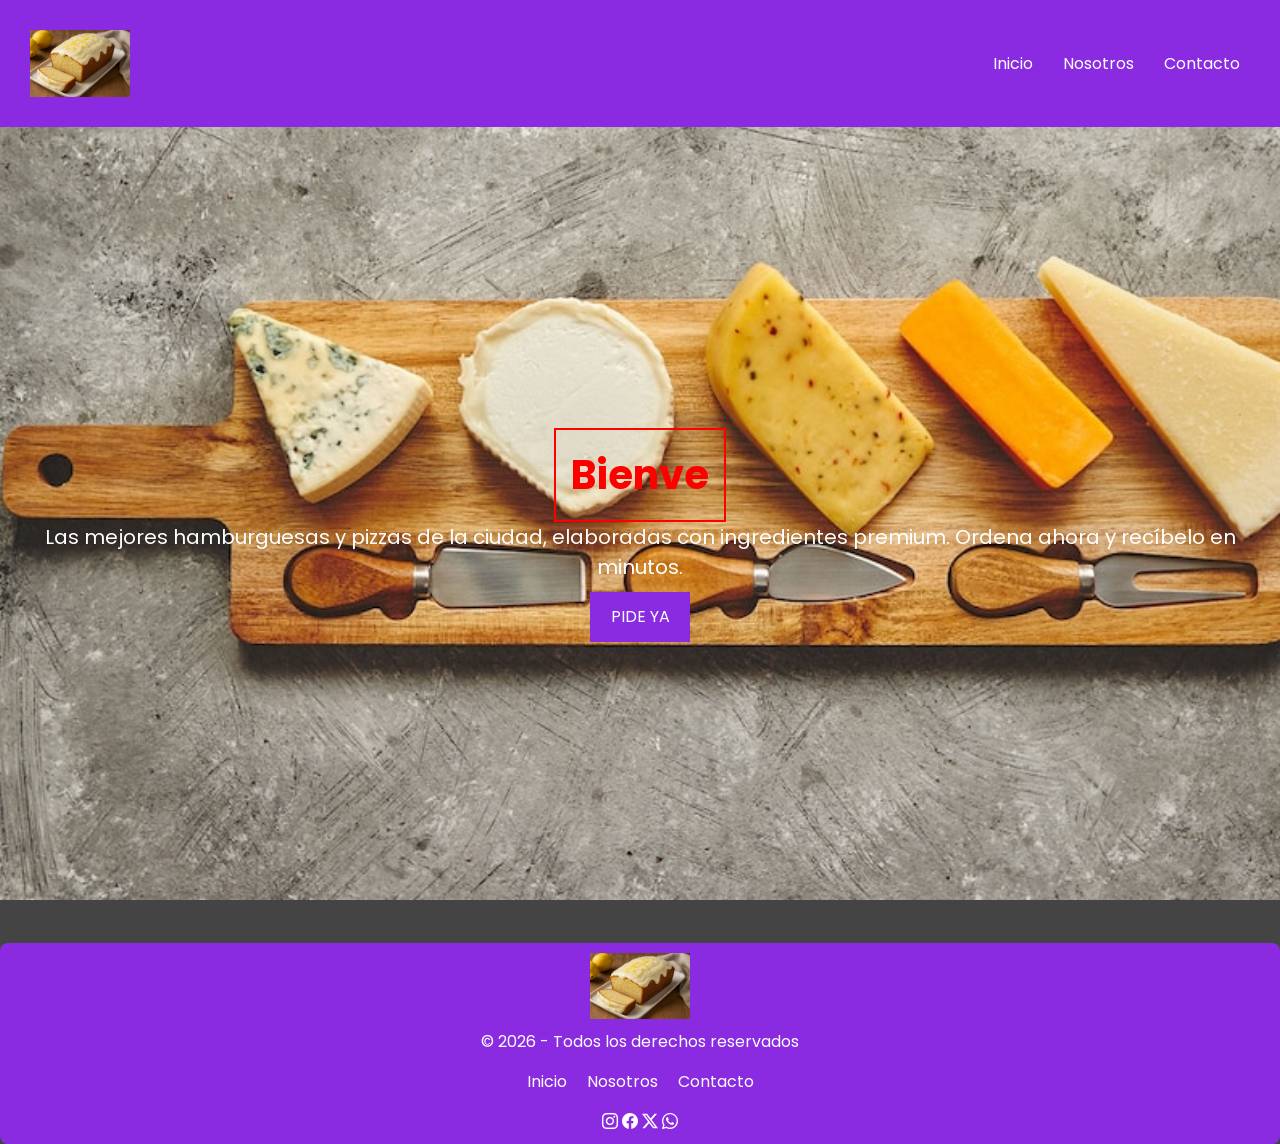
<file: index.html>
<!DOCTYPE html>
<html lang="en">
<head>
    <meta charset="UTF-8">
    <meta name="viewport" content="width=device-width, initial-scale=1.0">
    <link rel="stylesheet" type="text/css" href="./css/estilos.css">
    <link rel="shortcut icon" href="./img/favicon.ico"> 
    <link rel="stylesheet" href="https://cdn.jsdelivr.net/npm/bootstrap-icons@1.13.1/font/bootstrap-icons.min.css">
    <title>Bogui | Las mejores hamburguesas caseras</title>
    <!-- Descripción -->
    <meta name="description" content="Disfruta de las mejores hamburguesas caseras con ingredientes frescos. Pide en línea y recibe tu pedido rápidamente.">

    <!-- Palabras clave  -->
    <meta name="keywords" content="hamburguesa, panchos, comida chatarra, delivery, hamburguesas caseras">

    <!-- Autor -->
    <meta name="author" content="Axel Alva">

    <!-- Robots -->
    <meta name="robots" content="index, follow">

    <meta property="og:title" content="Bogui">
<meta property="og:description" content="Las mejores hamburguesas caseras.">
<meta property="og:type" content="website">
</head>
<body>
    <header>
        <img src="./img/budin.jpg" alt="logo-pagina">
        <button class="abrir-menu" id="abrir"><i class="bi bi-list"></i></button>
        <nav class="nav" id="nav">
            <button class="cerrar-menu" id="cerrar"><i class="bi bi-x"></i></button>
            <ul class="nav-list">
                <li><a href="./index.html">Inicio</a></li>
                <li><a href="./pages/nosotros.html">Nosotros</a></li>
                <li><a href="./pages/contacto.html">Contacto</a></li>
            </ul>
        </nav>
    </header>

    <main>
        <section class="hero" id="hero">
            <h1 id="titulo"></h1>
            <p style="color: white">Las mejores hamburguesas y pizzas de la ciudad, elaboradas con ingredientes premium. Ordena ahora y recíbelo en minutos.</p>
            <a href="./pages/contacto.html">PIDE YA</a>
        </section>
    </main>

    <footer>
        <div class="logo-footer"> 
        <img src="./img/budin.jpg" alt="logo de footer">
    </div>
        <p style="color: white;">&copy; 2026 - Todos los derechos reservados</p>
        <ul class="enlaces">
            <li><a href="./index.html">Inicio</a></li>
            <li><a href="./pages/nosotros.html">Nosotros</a></li>
            <li><a href="./pages/contacto.html">Contacto</a></li>
        </ul>
        <div class="redes-sociales">
        <a href="https://www.instagram.com/" target="_blank"><i class="bi bi-instagram"></i></a>
        <a href="https://www.facebook.com/" target="_blank"><i class="bi bi-facebook"></i></a>
        <a href="https://x.com/" target="_blank"><i class="bi bi-twitter-x"></i></a>
        <a href="https://www.whatsapp.com/" target="_blank"><i class="bi bi-whatsapp"></i></a>
    </div>
    </footer>

    <script src="./js/main.js"></script>
</body>
</html>
</file>
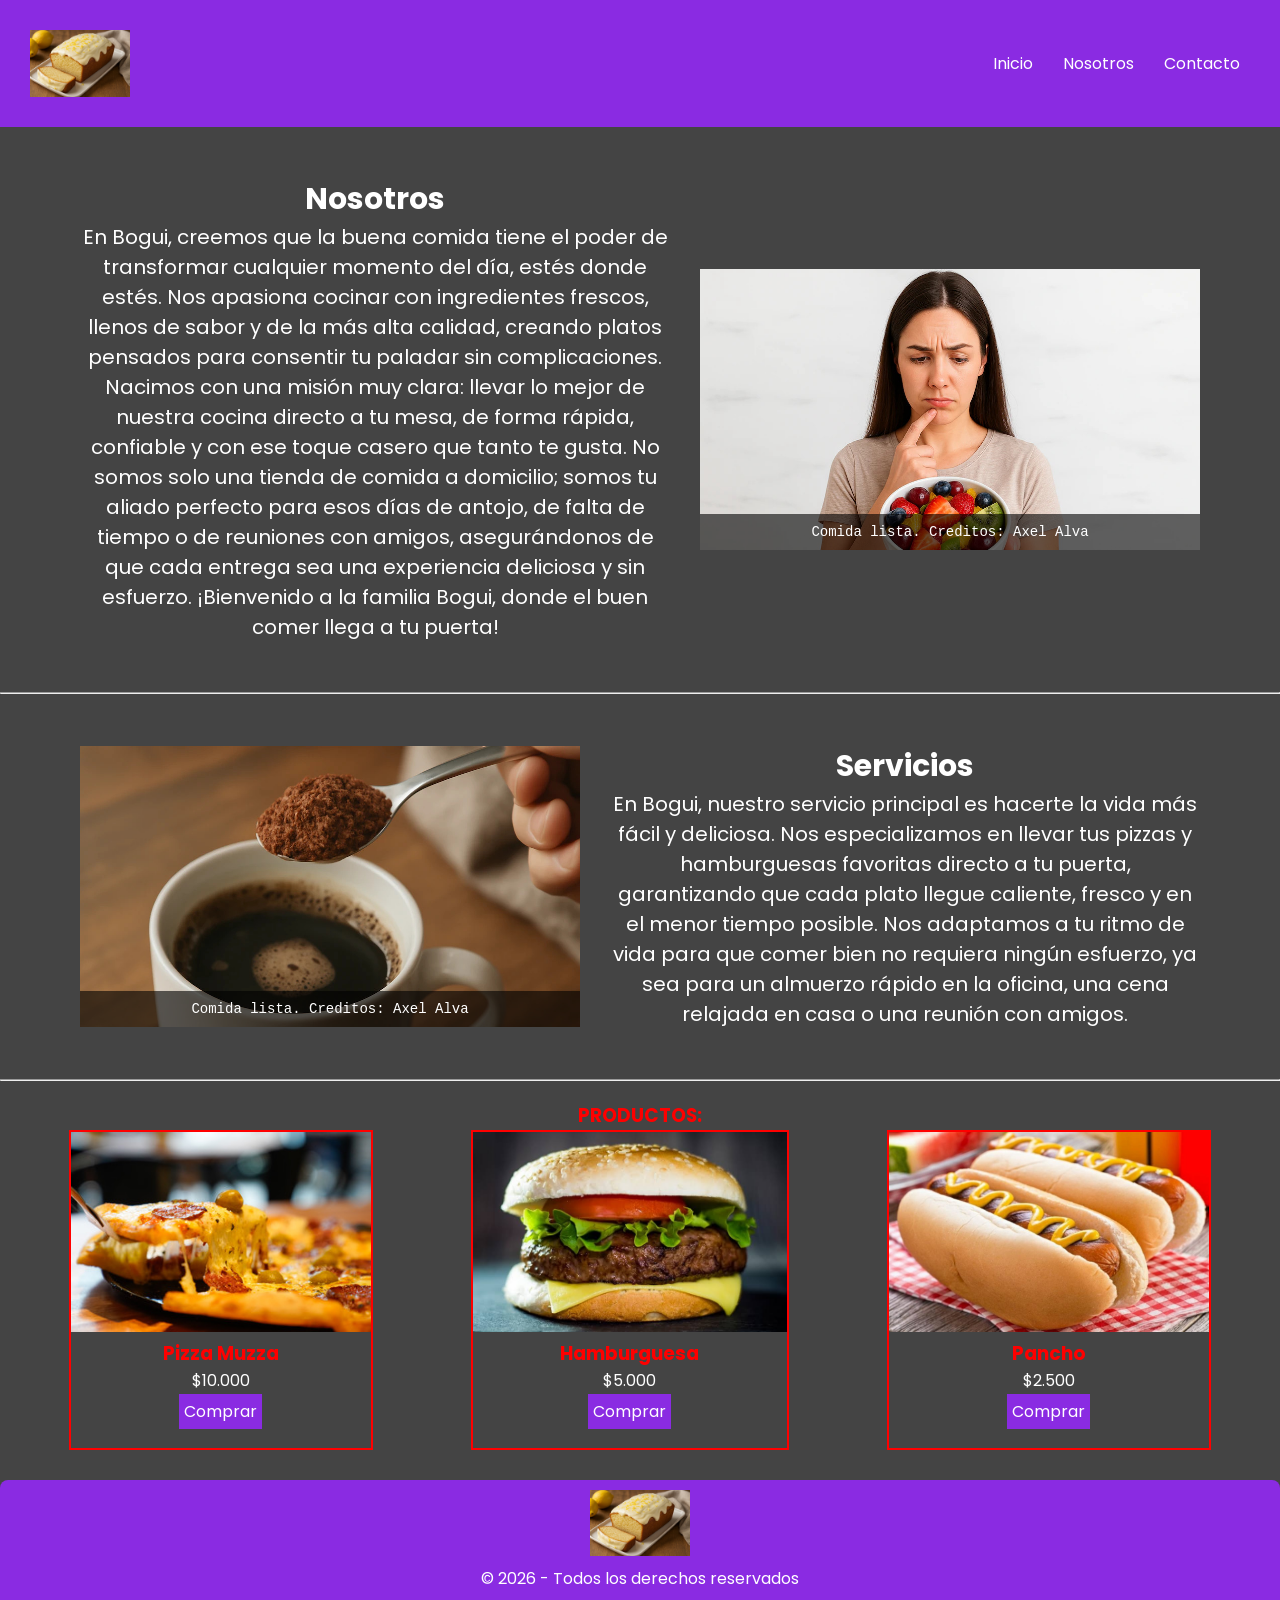
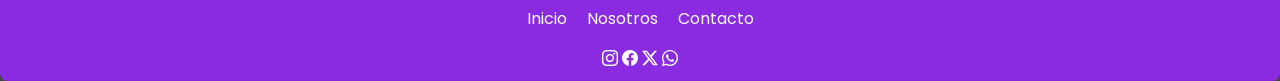
<file: pages/nosotros.html>
<!DOCTYPE html>
<html lang="en">
<head>
    <meta charset="UTF-8">
    <meta name="viewport" content="width=device-width, initial-scale=1.0">
    <link rel="stylesheet" type="text/css" href="../css/estilos.css">
     <link rel="stylesheet" href="https://cdn.jsdelivr.net/npm/bootstrap-icons@1.13.1/font/bootstrap-icons.min.css">
     <link rel="shortcut icon" href="../img/favicon.ico"> 
    <title>Bogui | Nosotros</title>
    <!-- Descripción -->
    <meta name="description" content="Conoce la historia de Bogui, nuestra pasión por las hamburguesas caseras y el compromiso con la calidad y el buen servicio.">

    <!-- Palabras clave  -->
    <meta name="keywords" content="nosotros, historia, Bogui, hamburgueseria, equipo, mision, vision">

    <!-- Autor -->
    <meta name="author" content="Axel Alva">

    <!-- Robots -->
    <meta name="robots" content="index, follow">
    <meta property="og:title" content="Bogui | Nosotros">
<meta property="og:description" content="Conoce la historia de Bogui, nuestra pasión por las hamburguesas caseras y nuestro compromiso con la calidad.">
<meta property="og:type" content="website">

</head>
<body>
    <header>
        <img src="../img/budin.jpg" alt="logo-pagina">
        <button class="abrir-menu" id="abrir"><i class="bi bi-list"></i></button>
        <nav class="nav" id="nav">
            <button class="cerrar-menu" id="cerrar"><i class="bi bi-x"></i></button>
            <ul class="nav-list">
                <li><a href="../index.html">Inicio</a></li>
                <li><a href="./nosotros.html">Nosotros</a></li>
                <li><a href="./contacto.html">Contacto</a></li>
            </ul>
        </nav>
    </header>

    <main>
       <section class="nosotros">
            <div>
                <h3>Nosotros</h3>
                <p>En Bogui, creemos que la buena comida tiene el poder de transformar cualquier momento del día, estés donde estés. Nos apasiona cocinar con ingredientes frescos, llenos de sabor y de la más alta calidad, creando platos pensados para consentir tu paladar sin complicaciones. Nacimos con una misión muy clara: llevar lo mejor de nuestra cocina directo a tu mesa, de forma rápida, confiable y con ese toque casero que tanto te gusta. No somos solo una tienda de comida a domicilio; somos tu aliado perfecto para esos días de antojo, de falta de tiempo o de reuniones con amigos, asegurándonos de que cada entrega sea una experiencia deliciosa y sin esfuerzo. ¡Bienvenido a la familia Bogui, donde el buen comer llega a tu puerta!</p>
            </div>
            <div class="contenedor-imagen">
                <img src="../img/nosotros.jpg" alt="">
                <p class="texto-sobre-imagen">Comida lista. Creditos: Axel Alva</p>
            </div>
        </section>
        <hr>
        <section class="servicios">
             <div>
                <h3>Servicios</h3>
                <p>En Bogui, nuestro servicio principal es hacerte la vida más fácil y deliciosa. Nos especializamos en llevar tus pizzas y hamburguesas favoritas directo a tu puerta, garantizando que cada plato llegue caliente, fresco y en el menor tiempo posible. Nos adaptamos a tu ritmo de vida para que comer bien no requiera ningún esfuerzo, ya sea para un almuerzo rápido en la oficina, una cena relajada en casa o una reunión con amigos.</p>
            </div>
            <div class="contenedor-imagen">
                <img src="../img/servicios.jpg" alt="">
                <p class="texto-sobre-imagen">Comida lista. Creditos: Axel Alva</p>
            </div>
        </section>
        <hr>
        <section class="productos">
            <h3>PRODUCTOS:</h3>
            <div class="box-productos">
                <div>
                    <img src="../img/pizza.jpg" alt="foto-producto-pizza" id="imgPizza">
                    <h3>Pizza Muzza</h3>
                    <p>$10.000</p>
                    <a class="boton">Comprar</a>
                </div>
                <div>
                    <img src="../img/hambu.jpg" alt="foto-producto-vegano" id="imgHambu">
                    <h3>Hamburguesa</h3>
                    <p>$5.000</p>
                    <a class="boton">Comprar</a>
                </div>
                <div>
                    <img src="../img/pancho.jpg" alt="foto-producto-mariscos" id="imgPancho">
                    <h3>Pancho</h3>
                    <p>$2.500</p>
                    <a class="boton">Comprar</a>
                </div>
            </div>
        </section>
        
    </main>
    
     <footer>
        <div class="logo-footer"> 
        <img src="../img/budin.jpg" alt="logo de pagina">
    </div>
        <p style="color: white;">&copy; 2026 - Todos los derechos reservados</p>
        <ul class="enlaces">
            <li><a href="../index.html">Inicio</a></li>
            <li><a href="./nosotros.html">Nosotros</a></li>
            <li><a href="./contacto.html">Contacto</a></li>
        </ul>
        <div class="redes-sociales">
        <a href="https://www.instagram.com/" target="_blank"><i class="bi bi-instagram"></i></a>
        <a href="https://www.facebook.com/" target="_blank"><i class="bi bi-facebook"></i></a>
        <a href="https://x.com/" target="_blank"><i class="bi bi-twitter-x"></i></a>
        <a href="https://www.whatsapp.com/" target="_blank"><i class="bi bi-whatsapp"></i></a>
    </div>
    </footer>

    <script src="../js/nosotros.js"></script>
</body>
</html>
</file>
<file: css/estilos.css>
@import url('https://fonts.googleapis.com/css2?family=Poppins:ital,wght@0,100;0,200;0,300;0,400;0,500;0,600;0,700;0,800;0,900;1,100;1,200;1,300;1,400;1,500;1,600;1,700;1,800;1,900&display=swap');

*{
    margin: 0;
    padding: 0;
    box-sizing: border-box;
    font-family: "Poppins", sans-serif;
}

#hero{
    height: calc(100vh - 84.06px);
    background-image: url(../img/hero.jpg);
    background-position: center;
    background-repeat: no-repeat;
    background-size: cover;
    background-attachment: fixed;
    display: flex;
    flex-direction: column;
    justify-content: center;
    align-items: center;
}

.hero p{
    text-align: center;
    color: red;
    font-size: 20px;
    
}

.hero a{
    width: 100px;
    height: 50px;
    background-color: blueviolet;
    text-decoration: none;
    color: white;
    text-align: center;
    display: flex;
    flex-direction: column;
    align-items: center;
    justify-content: center;
    margin-top: 10px;
}

body{
    background-color: #444444;
}

.hero h1{
    color: red;
    font-size: 40px;
    border: 2px solid red;
    padding: 15px;
}


header{
    background-color: blueviolet;
    display: flex;
    align-items: center;
    justify-content: space-between;
    padding: 30px;
}

header img{
    width: 100px;
}

header nav ul{
    list-style: none;
    display: flex;
}

header nav ul li{
    margin: 10px;
}

header nav ul li a{
    text-decoration: none;
    color:white !important;
}
header .nav .nav-list{
    display: flex;
    list-style: none;
    gap: 10px;
}
header .nav .nav-list li a{
    text-decoration: none;
    color: black;
}
.servicios div h3, p{
    color: white;
}

.nosotros div h3,p{
    color: white;
}
.servicios .contenedor-imagen{
    position: relative;
    width: 500px; /* 👈 Axel Igual que el otro div */
    max-width: 500px; /* Límite opcional en desktop */
     /* Centrado */
}
.servicios .contenedor-imagen .texto-sobre-imagen{
    position: absolute;
    bottom: 0;
      left: 0;
      right: 0;
      background: rgba(0, 0, 0, 0.6);
      color: white;
      padding: 10px;
      font-family: monospace;
      font-size: 14px;
      text-align: center;
}

.servicios{
    display: flex;
    align-items: center;
    justify-content: space-evenly;
    flex-direction: row-reverse;
    flex-wrap: wrap;
    padding: 50px;
    
}
.servicios div p{
    font-size: 20px;
}
.servicios div h3{
    font-size: 30px;
}

.servicios div{
    width: 50%; /* 👈 Axel Igual que el otro div */
    text-align: center;
}
.servicios img{
    width: 100%; /* 👈Axel Para que se ajuste al ancho del contenedor */
    height: auto;
    display: block;
}

.nosotros div p{
    font-size: 20px;
}
.nosotros div h3{
    font-size: 30px;
}
.nosotros .contenedor-imagen{
    position: relative;
    width: 500px; /* 👈 Axel Igual que el otro div */
    max-width: 500px; /* Límite opcional en desktop */
     /* Centrado */
}

.nosotros .contenedor-imagen .texto-sobre-imagen{
    position: absolute;
    bottom: 0;
      left: 0;
      right: 0;
      background: rgba(0, 0, 0, 0.6);
      color: white;
      padding: 10px;
      font-family: monospace;
      font-size: 14px;
      text-align: center;
}
.nosotros{
    display: flex;
    align-items: center;
    justify-content: space-evenly;
    flex-wrap: wrap;
    padding: 50px;
}
.nosotros div{
    width: 50%; /* 👈 Axel Igual que el otro div */
    text-align: center;
}
.nosotros img{
    width: 100%; /* 👈Axel Para que se ajuste al ancho del contenedor */
    height: auto;
    display: block;
}


/* Estilos para la seccion de productos */
.productos{
    padding: 20px;
}

.productos h3{
    text-align: center;
    color: red;
}

.productos .box-productos{
    display: flex;
    align-items: center;
    justify-content: space-around;
    flex-wrap: wrap;
}

.productos .box-productos div img{
    /* Ocupa el 100% del contenedor de la card */
    width: 100%; 
    /* Evita que la imagen crezca más de 320px si la card es muy grande */
    max-width: 320px; 
    /* Mantiene la altura fija que definiste */
    height: 200px;      
    /* Recorta la imagen limpiamente sin deformarla */
    object-fit: cover; 
}

.productos .box-productos div a{
    display: inline-block;
    margin-top: 1px;
}

.productos .box-productos div{
    text-align: center;
    border: 2px solid red;
    height: 320px;
}
.productos .box-productos div {
    margin-bottom: 10px;
}
.contacto .contenedor-mapa{
    width: 600px;
    padding: 20px;
}


.contacto .contenedor-mapa iframe{
    width: 100%
}
.contacto h3{
    text-align: center;
    margin-bottom: 20px;
    padding: 20px;
}
.contacto .contenedor-contacto{
    display: flex;
    align-items: center;
    justify-content: space-evenly;
    flex-wrap: wrap;
    padding-bottom: 10px;
}

form{
    background-color: blueviolet;
    padding: 20px;
    border: red 2px solid;
    height: 450px;
    text-align: center;
    color: white;
}

form input{
    width: 100%;
    margin-bottom: 5px;
}
form textarea{
    width: 100%;
    margin-bottom: 5px;
}
form .button-container{
    text-align: center;
}

#submit{
    margin-top: 10px;
}
 
footer{
    background-color: blueviolet;
    display: flex;
    flex-wrap: wrap;
    flex-direction: column; 
    padding: 10px;
    border-radius: 8px; 
}

footer .logo-footer{ 
    display: flex;
    flex-wrap: wrap;
    justify-content: center;
    align-items: center;
    flex-direction: column;
    margin-bottom: 10px;
}

footer ul{ 
    list-style: none;
    display: flex;
    flex-wrap: wrap;
    gap: 20px;
}


footer p{
    text-align: center;
    margin-bottom: 15px;
}
footer img{
    width: 100px;
    transition: all 0.3s; 
}
footer img:hover{
    transform: scale(1.2);
}

.redes-sociales{
    text-align: center;
    color: black;
}  
.redes-sociales a{
    text-decoration: none;
    color: white;
} 

 .enlaces{
    display: flex;
    justify-content: center;
    align-items: center;
    margin-bottom: 15px;

}    

.enlaces a{
    text-decoration: none;
    color:white
    
} 

.boton{
    background-color: blueviolet;
    color: white;
    padding: 5px;
}

.abrir-menu, .cerrar-menu{
    display: none;
}

@media screen and (max-width: 550px){
    .abrir-menu, .cerrar-menu{
        display: block;
        border: 0;
        font-size: 25px;
        background-color: transparent;
        cursor: pointer;
    }

    .abrir-menu{
        color: black;
    }

    .cerrar-menu{
        color: aliceblue;
    }

    .nav{
        opacity: 0;
        visibility: hidden;
    }
    
    .nav{
        display: flex;
        flex-direction: column;
        align-items: end;
        gap: 10px;
        position: absolute;
        top: 0;
        right: 0;
        bottom: 0;
        background-color: black;
        padding: 10px;
        z-index: 9999;
    }

    .nav.visible{ /*Axel aca es una combinacion de clases un elemento html tiene dos clases*/
        opacity: 1;
        visibility: visible;
    }

    .nav-list{
        flex-direction: column;
        align-items: end;
    }
    header .nav .nav-list li a{
        color: aliceblue;
    }
    .nosotros{
        display: flex;
        align-items: center;
        flex-direction: column;
        padding: 20px;
        flex-wrap: wrap;
        
        
    }
    .nosotros > div,
  .contenedor-imagen {
    width: 100% !important;
    margin-bottom: 20px;
  }
  .servicios{
    display: flex;
    align-items: center;
    flex-direction: column;
    padding: 20px;
    flex-wrap: wrap;   
}
.servicios > div,
  .contenedor-imagen {
    width: 100% !important;
    margin-bottom: 20px;
  }
}
</file>
